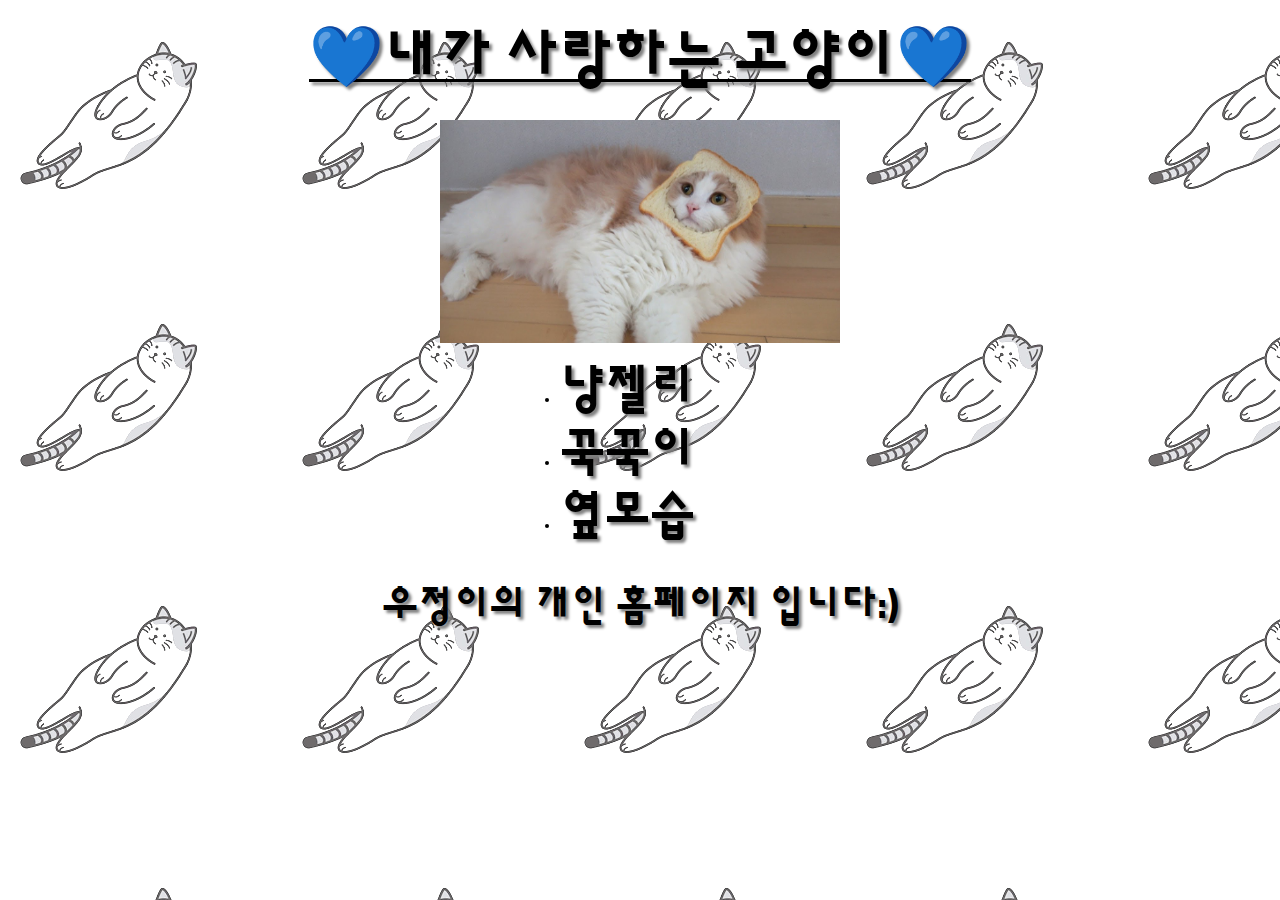
<file: index.html>
<!DOCTYPE html>
<html lang="en" dir="ltr">
  <head>
    <meta charset="utf-8">
    <title>나의 첫번째 웹</title>
    <link href="https://fonts.googleapis.com/css?family=Sunflower:300&display=swap&subset=korean" rel="stylesheet">
    <style media="screen">

    body{
      font-family: Sunflower;
      background-image: url(background.png);
    }
    h1{
      text-decoration: underline;
      text-align: center;
      margin-left: auto;
      margin-right: auto;
    }
    a{
      color: black;
      text-decoration: none;
      font-size: 60px;
      font-weight: 600;
      text-shadow: 3px 3px 3px gray;
    }
    ul{
      display: table;
      width: 200px;
      margin-left: auto;
      margin-right: auto;
    }
    h2{
      color: black;
      text-align: center;
      margin-left: auto;
      margin-right: auto;
      text-shadow: 3px 3px 3px gray;
      font-size: 40px;
    }
.표지{
  width: 400px;
  display: block;
  margin: auto;
}
    </style>
  </head>

  <body>

    <h1><a href="index.html">💙내가 사랑하는 고양이💙</a></h1>
    <img class="표지" src="표지.png" alt="표지">
    <ul>
      <li><a href="1.html" style="font-size: 50px;"> 냥젤리</a></li>
      <li><a href="2.html" style="font-size: 50px;"> 꾹꾹이</a></li>
      <li><a href="3.html" style="font-size: 50px;"> 옆모습</a></li>
    </ul>

    <h2>우정이의 개인 홈페이지 입니다:)</h2>

  </body>

</html>
</file>
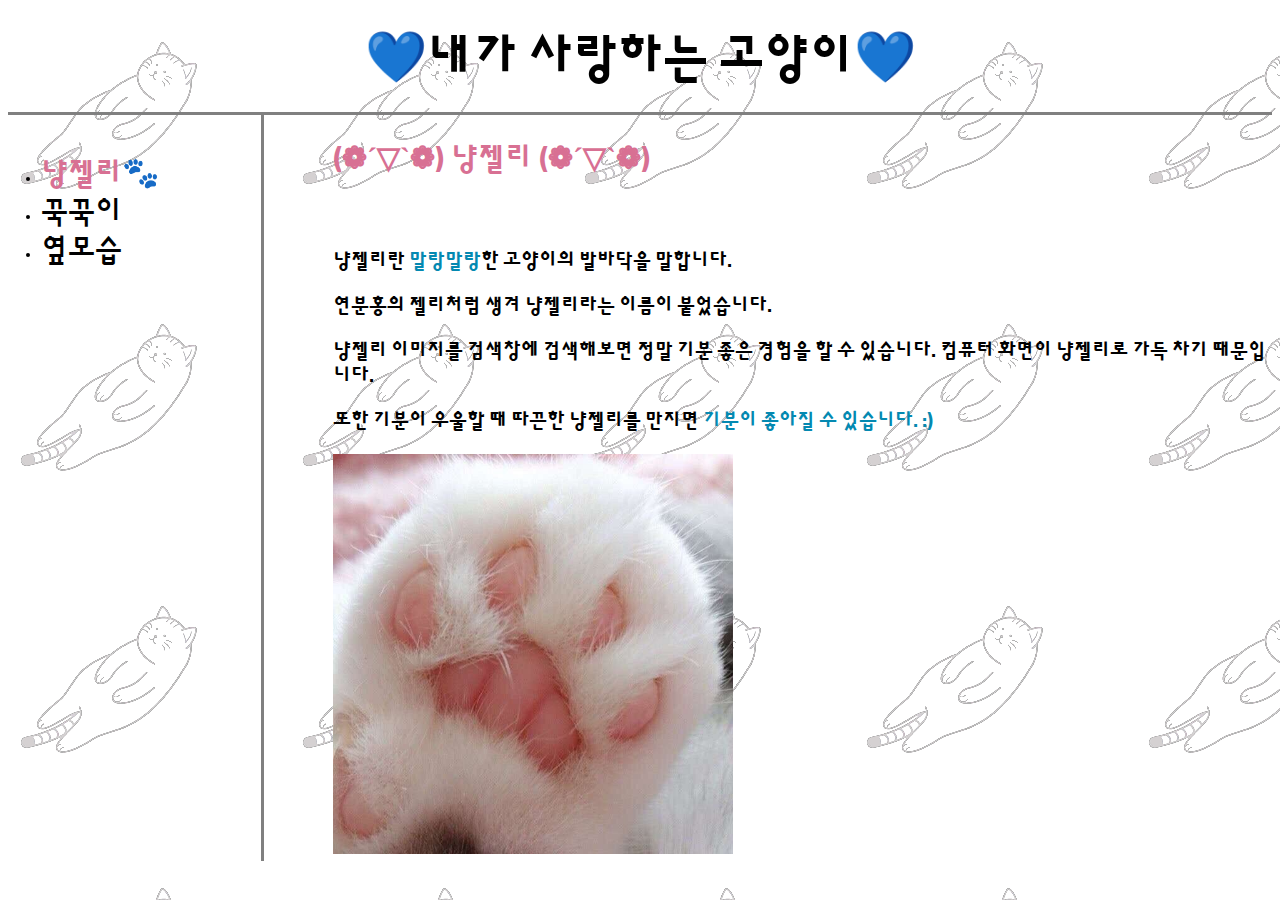
<file: 1.html>
<!DOCTYPE html>
<html lang="en" dir="ltr">
  <head>
    <meta charset="utf-8">
    <title>나의 첫번째 웹</title>
        <link rel="stylesheet" href="mystyle.css">
        <link href="https://fonts.googleapis.com/css?family=Sunflower:300&display=swap&subset=korean" rel="stylesheet">

    <style media="screen">

      h2{
      color: #D87093;
      font-size: 30px;
      }

      .냥젤리{
      width: 400px;
      }


    </style>



  </head>
  <body>
    <h1><a href="index.html" style="font-size: 50px;">💙내가 사랑하는 고양이💙</a></h1>
    <div id="grid">
        <ul>
          <li><a href="1.html" style="color:#D87093; font-weight: bold;">냥젤리🐾</a></li>
          <li><a href="2.html">꾹꾹이</a></li>
          <li><a href="3.html">옆모습</a></li>
        </ul>
    <div id="article">
     <h2>(❁´▽`❁) 냥젤리 (❁´▽`❁)</h2><br>
     <p>냥젤리란 <b style="color: #0489B1; font-weight: 1000;">말랑말랑</b>한 고양이의 발바닥을 말합니다.</p>
     <p>연분홍의 젤리처럼 생겨  냥젤리라는 이름이 붙었습니다.</p>
     <p>냥젤리 이미지를 검색창에 검색해보면 정말 기분 좋은 경험을 할 수 있습니다. 컴퓨터 화면이 냥젤리로 가득 차기 때문입니다.</p>
     <p>또한 기분이 우울할 때 따끈한 냥젤리를 만지면 <b style="color: #0489B1; font-weight: 1000;">기분이 좋아질 수 있습니다. :)</b></p>
     <img class="냥젤리" src="냥젤리.jpg_large" alt="냥젤리">
   </div>
  </div>

  </body>
</html>
</file>
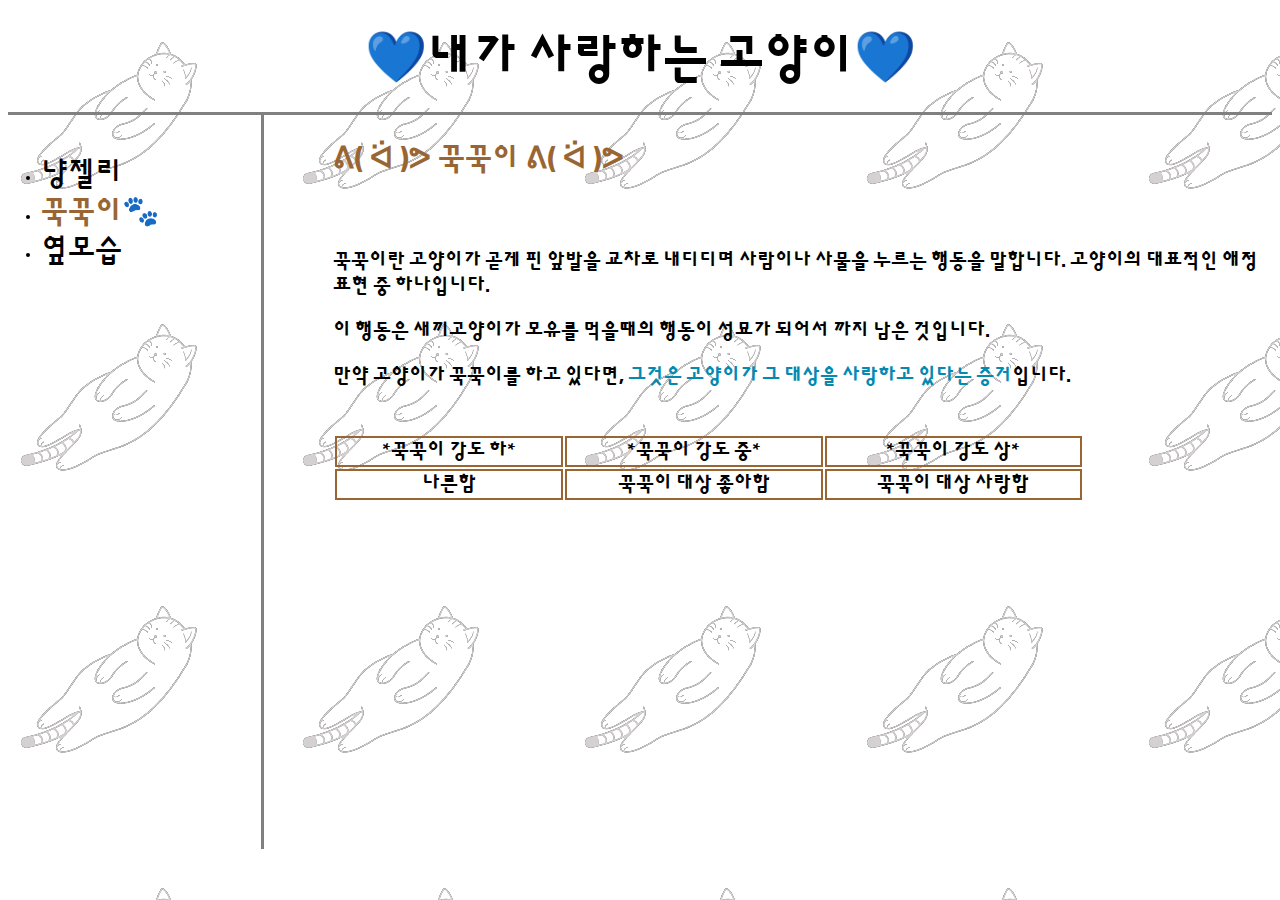
<file: 2.html>
<!DOCTYPE html>
<html lang="en" dir="ltr">
  <head>
    <meta charset="utf-8">
    <title>나의 첫번째 웹</title>
        <link rel="stylesheet" href="mystyle.css">
        <link href="https://fonts.googleapis.com/css?family=Sunflower:300&display=swap&subset=korean" rel="stylesheet">
    <style media="screen">

      h2{
         color: rgb(153, 102, 51);
         font-size: 30px;
        }
      th{
         border: 2px solid rgb(153, 102, 51);
      }


    </style>
  </head>
  <body>

    <h1><a href="index.html" style="font-size: 50px;">💙내가 사랑하는 고양이💙</a></h1>
<div id="grid">
    <ul>
      <li><a href="1.html">냥젤리</a></li>
      <li><a href="2.html" style="color:rgb(153, 102, 51); font-weight: bold;">꾹꾹이🐾</a></li>
      <li><a href="3.html">옆모습</a></li>
    </ul>
<div id="article">
    <h2>ᕕ( ᐛ )ᕗ 꾹꾹이 ᕕ( ᐛ )ᕗ</h2>
    <br>
    <p>꾹꾹이란 고양이가 곧게 핀 앞발을 교차로 내디디며 사람이나 사물을 누르는 행동을 말합니다. 고양이의 대표적인 애정 표현 중 하나입니다.</p>
    <p>이 행동은 새끼고양이가 모유를 먹을때의 행동이 성묘가 되어서 까지 남은 것입니다.</p>
    <p>만약 고양이가 꾹꾹이를 하고 있다면, <b style="color: #0489B1; font-weight: 1000;">그것은 고양이가 그 대상을 사랑하고 있다는 증거</b>입니다.</p>
      <br>
      <table style="width:80%">
        <tr>
          <th>*꾹꾹이 강도 하*</th>
          <th>*꾹꾹이 강도 중*</th>
          <th>*꾹꾹이 강도 상*</th>
        </tr>
        <tr>
          <th>나른함</th>
          <th>꾹꾹이 대상 좋아함</th>
          <th>꾹꾹이 대상 사랑함</th>
        </tr>
      </table>
      <br>

      <iframe width="560" height="315" src="https://www.youtube.com/embed/u07NkdgckT8" frameborder="0" allow="accelerometer; autoplay; encrypted-media; gyroscope; picture-in-picture" allowfullscreen></iframe>
</div>
</div>

  </body>
</html>
</file>
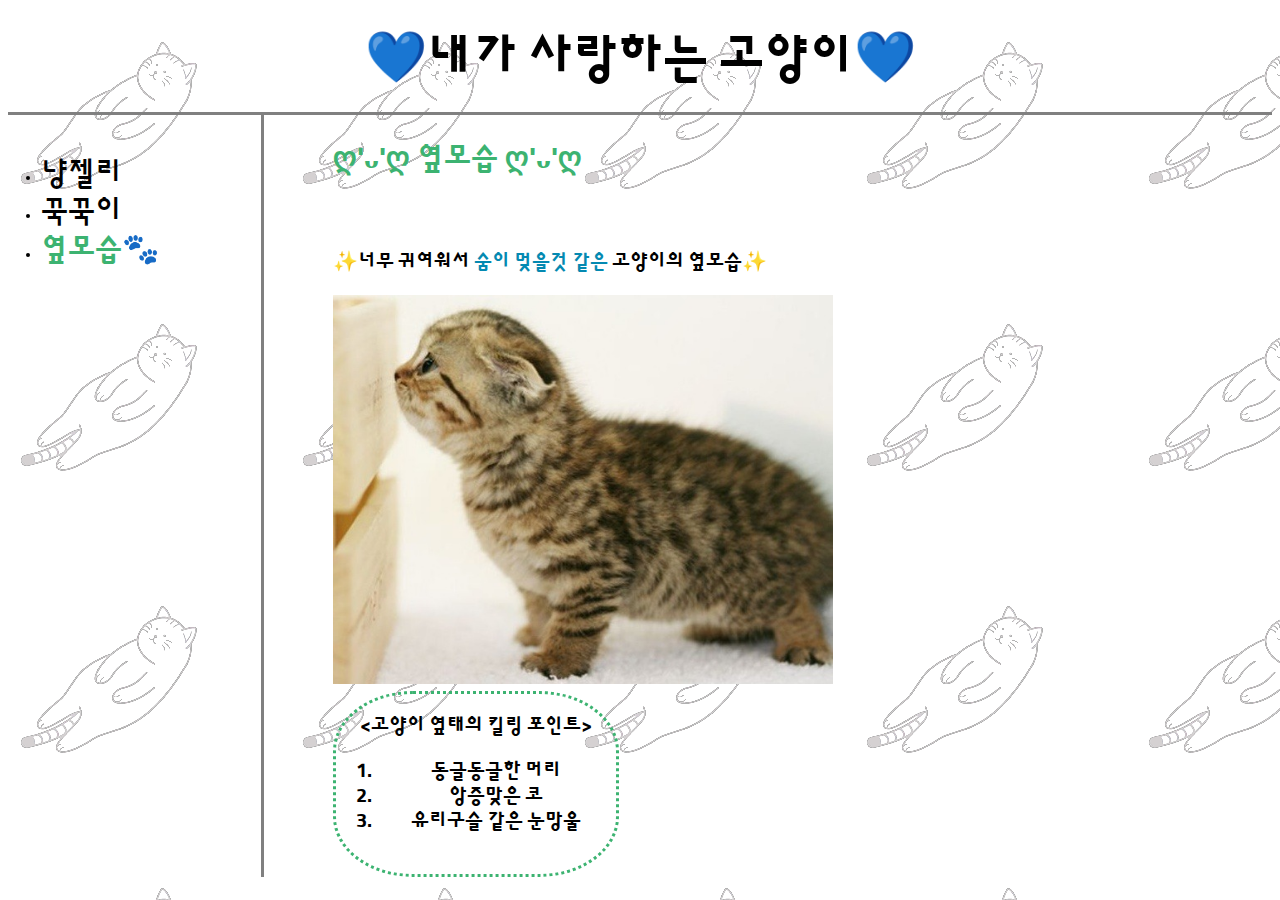
<file: 3.html>
<!DOCTYPE html>
<html lang="en" dir="ltr">
  <head>
    <meta charset="utf-8">
    <title>나의 첫번째 웹</title>
        <link rel="stylesheet" href="mystyle.css">
        <link href="https://fonts.googleapis.com/css?family=Sunflower:300&display=swap&subset=korean" rel="stylesheet">
<style media="screen">

h2{
  color: MediumSeaGreen;
  font-size: 30px;
}
p{
  font-weight: bold;
}
ol{
  font-weight: bold;
}

.옆모습{
  width: 500px;
}

#killing{
  text-align: center;
  width: 280px;
  height: 180px;
  border: 3px dotted MediumSeaGreen;
  border-radius: 80px / 60px;
}

</style>

  </head>
  <body>

    <h1><a href="index.html" style="font-size: 50px;">💙내가 사랑하는 고양이💙</a></h1>
<div id="grid">
    <ul>
      <li><a href="1.html">냥젤리</a></li>
      <li><a href="2.html">꾹꾹이</a></li>
      <li><a href="3.html" style="color:MediumSeaGreen; font-weight: bold;">옆모습🐾</a></li>
    </ul>
<div id="article">
    <h2>ღ'ᴗ'ღ 옆모습 ღ'ᴗ'ღ</h2>
    <br>
    <p>✨너무 귀여워서  <b style="color: #0489B1; font-weight: 1000;">숨이 멎을것 같은</b> 고양이의 옆모습✨</p>
    <img class="옆모습" src="고양이옆모습.jpg" alt="고양이 옆태">
    <div id="killing">
    <p><고양이 옆태의 킬링 포인트></p>
    <ol>
      <li>동글동글한 머리</li>
      <li>앙증맞은 코</li>
      <li>유리구슬 같은 눈망울</li>
    </ol>
  </div>
</div>
</div>
  </body>
</html>
</file>
<file: mystyle.css>
body{
  font-family: Sunflower;
  background-image: url(background2.png);
}
h1{
  text-align: center;
  border-bottom: 3px solid gray;
  padding: 20px;
  margin: 0;
}

a{
  color: black;
  text-decoration: none;
    font-size: 30px;
}

ul{
  border-right: 3px solid gray;
  padding-right: 20px;
  padding-top: 40px;
  width: 200px;
  margin:0;
}
p{
  font-weight: bold;
}
#grid{
  display: grid;
  grid-template-columns: 300px 1fr;
}
#grid ul{
  padding-left: 33px;
}
#grid #article{
  padding-left: 25px;
  font-size: 20px;
  margin: 0;
}
#killing{
  text-align: center;
  width: 280px;
  height: 180px;
  border: 3px dotted MediumSeaGreen;
  border-radius: 80px / 60px;
}

@media (max-width: 600px){
  #grid{
    display: block;
  }
  #article{
    border:none;
  }
  h1{
    border-bottom: none;
  }
  ul{
    border-right: none;
  }
}
</file>
